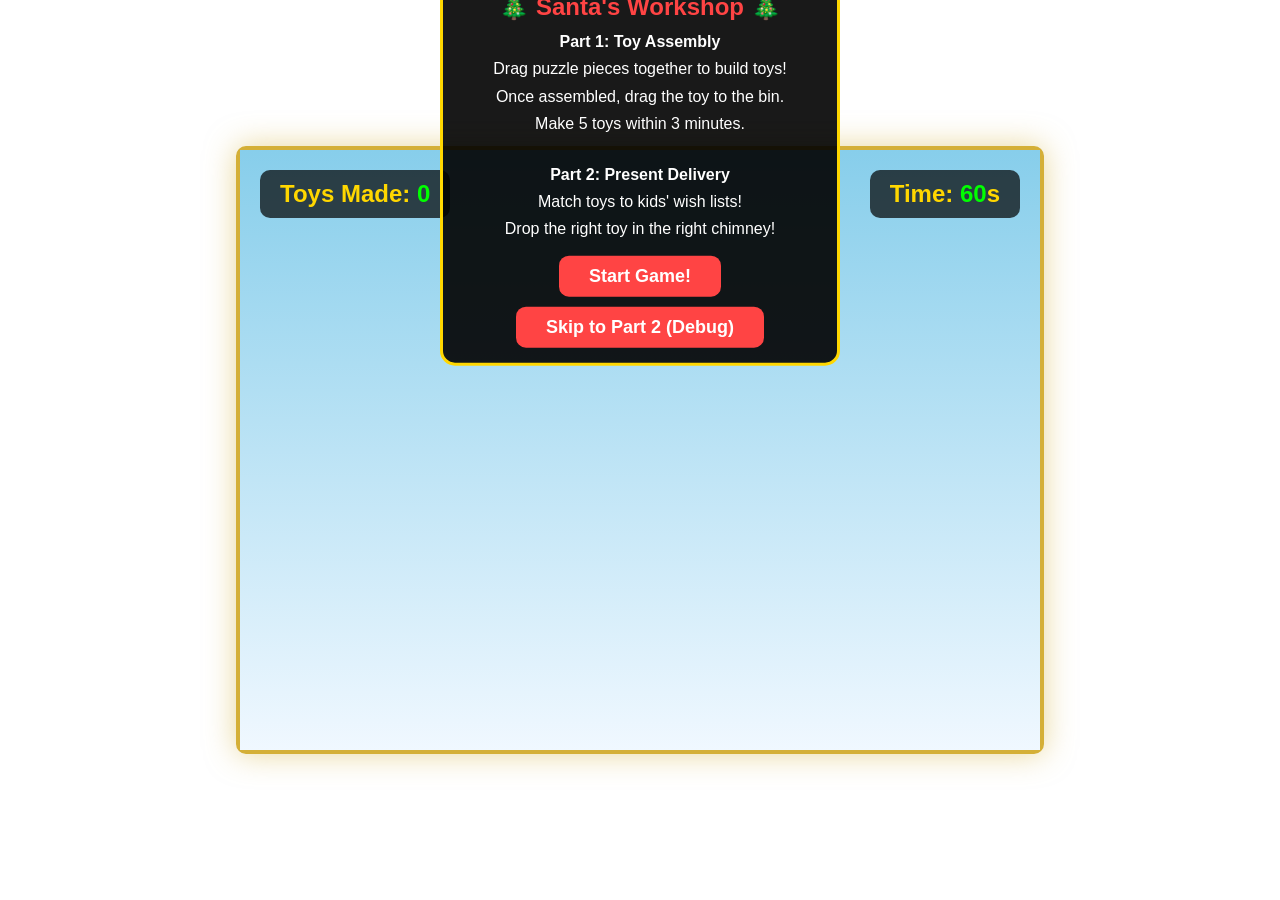
<file: index.html>
<!DOCTYPE html>
<html lang="en">
<head>
    <meta charset="UTF-8">
    <meta name="viewport" content="width=device-width, initial-scale=1.0, maximum-scale=1.0, user-scalable=no">
    <meta name="apple-mobile-web-app-capable" content="yes">
    <meta name="mobile-web-app-capable" content="yes">
    <title>Santa's Workshop - Christmas Game</title>
    <link rel="stylesheet" href="style.css">
</head>
<body>
    <div id="game-container">
        <canvas id="gameCanvas" width="800" height="600"></canvas>
        <div id="ui-overlay">
            <div id="score-display">Toys Made: <span id="toys-count">0</span></div>
            <div id="timer-display">Time: <span id="time">60</span>s</div>
            <div id="instructions"></div>
        </div>
    </div>
    <script src="game.js"></script>
</body>
</html>
</file>
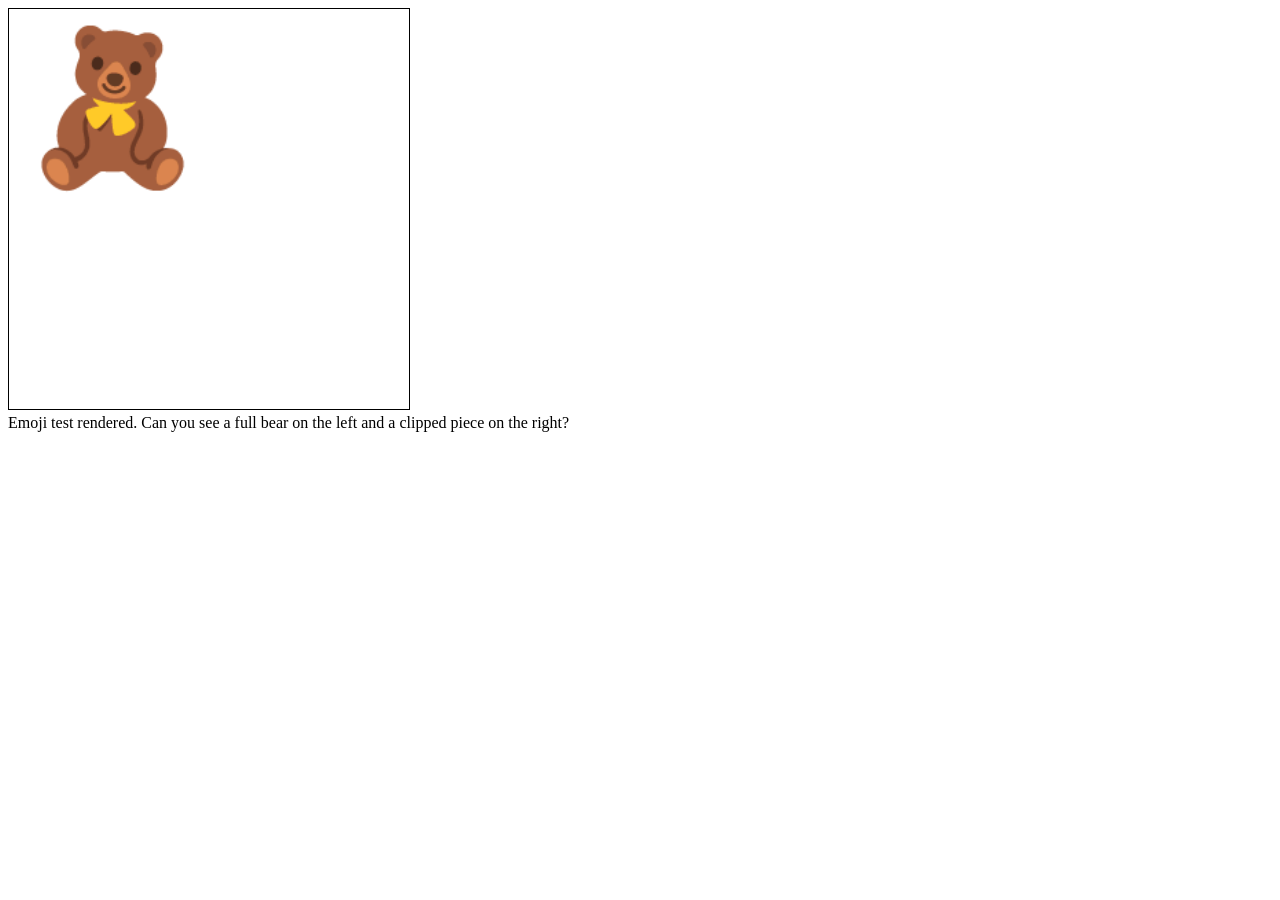
<file: debug.html>
<!DOCTYPE html>
<html>
<head>
    <meta charset="UTF-8">
    <title>Debug Test</title>
</head>
<body>
    <canvas id="test" width="400" height="400" style="border: 1px solid black;"></canvas>
    <div id="log"></div>
    <script>
        const canvas = document.getElementById('test');
        const ctx = canvas.getContext('2d');
        const log = document.getElementById('log');
        
        // Test emoji rendering
        ctx.font = '150px Arial';
        ctx.fillText('🧸', 10, 150);
        
        // Test clipping
        ctx.save();
        ctx.beginPath();
        ctx.rect(200, 0, 50, 50);
        ctx.clip();
        ctx.fillText('🧸', 200, 150);
        ctx.restore();
        
        log.innerHTML = 'Emoji test rendered. Can you see a full bear on the left and a clipped piece on the right?';
    </script>
</body>
</html>
</file>
<file: style.css>
* {
    margin: 0;
    padding: 0;
    box-sizing: border-box;
}

body {
    font-family: 'Arial', sans-serif;
    background: linear-gradient(to bottom, #1a1a2e, #16213e);
    display: flex;
    justify-content: center;
    align-items: center;
    min-height: 100vh;
    color: white;
    overflow: hidden;
    position: fixed;
    width: 100%;
    height: 100%;
    touch-action: none;
}

#game-container {
    position: relative;
    border: 4px solid #d4af37;
    border-radius: 10px;
    box-shadow: 0 0 30px rgba(212, 175, 55, 0.5);
    background: #000;
}

#gameCanvas {
    display: block;
    background: linear-gradient(to bottom, #87ceeb, #f0f8ff);
    touch-action: none;
}

#ui-overlay {
    position: absolute;
    top: 0;
    left: 0;
    width: 100%;
    padding: 20px;
    pointer-events: none;
}

#score-display {
    position: absolute;
    top: 20px;
    left: 20px;
    font-size: 24px;
    font-weight: bold;
    background: rgba(0, 0, 0, 0.7);
    padding: 10px 20px;
    border-radius: 10px;
    color: #ffd700;
}

#timer-display {
    position: absolute;
    top: 20px;
    right: 20px;
    font-size: 24px;
    font-weight: bold;
    background: rgba(0, 0, 0, 0.7);
    padding: 10px 20px;
    border-radius: 10px;
    color: #ffd700;
}

#instructions {
    position: absolute;
    top: 50%;
    left: 50%;
    transform: translate(-50%, -50%);
    text-align: center;
    font-size: 18px;
    background: rgba(0, 0, 0, 0.9);
    padding: 20px 30px;
    border-radius: 15px;
    border: 3px solid #ffd700;
    max-width: 90%;
    max-height: 80vh;
    overflow-y: auto;
    pointer-events: auto;
}

@media (orientation: landscape) {
    #instructions {
        font-size: 16px;
        padding: 15px 25px;
        max-width: 85%;
        display: flex;
        flex-direction: column;
        justify-content: center;
    }
    
    #instructions h2 {
        font-size: 24px !important;
        margin-bottom: 10px !important;
    }
    
    #instructions p {
        margin: 5px 0 !important;
        line-height: 1.4 !important;
    }
    
    #instructions button {
        margin-top: 10px !important;
        padding: 10px 30px !important;
        font-size: 18px !important;
    }
}

#instructions h2 {
    color: #ff4444;
    margin-bottom: 15px;
    font-size: 28px;
}

#instructions p {
    margin: 8px 0;
    line-height: 1.5;
}

#instructions button {
    margin-top: 15px;
    margin-left: 5px;
    margin-right: 5px;
    padding: 12px 35px;
    font-size: 18px;
    background: #ff4444;
    color: white;
    border: none;
    border-radius: 10px;
    cursor: pointer;
    font-weight: bold;
    transition: all 0.3s;
}

#instructions button:hover {
    background: #cc0000;
    transform: scale(1.05);
}

#toys-count {
    color: #00ff00;
}

#time {
    color: #00ff00;
}
</file>
